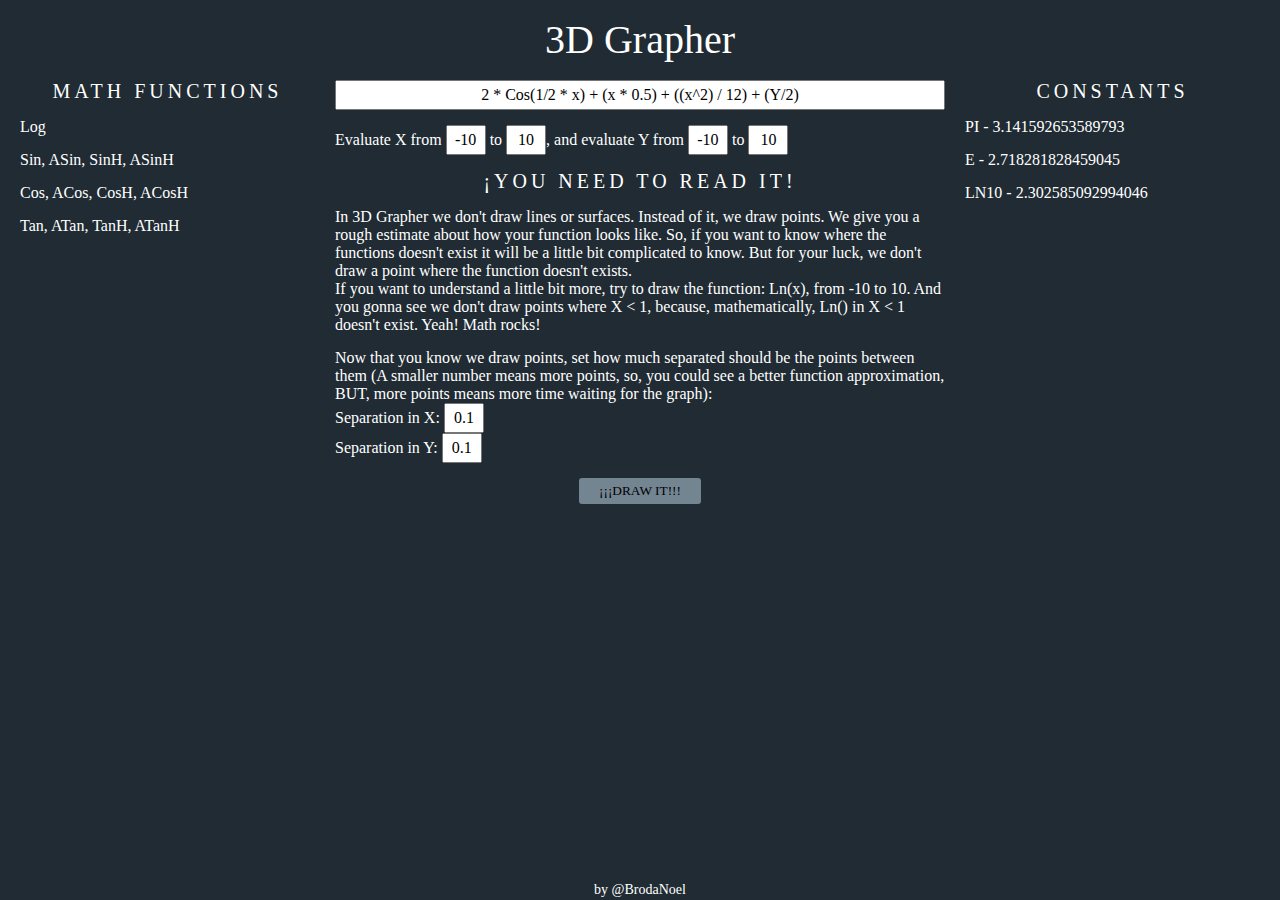
<file: index.html>
<!DOCTYPE html>
<html lang="en">
<head>
	<meta charset="UTF-8">
	<title>3D Grapher - Mathematical and Physical Functions</title>
	<script type="text/javascript" src="/scripts/jquery.js"></script>
	<!-- <script type="text/javascript" src="/scripts/scrollto.js"></script> -->
	<script type="text/javascript" src="/scripts/three.min.js"></script>
	<script type="text/javascript" src="/scripts/OrbitControls.js"></script>
	<script type="text/javascript" src="/scripts/script.js"></script>

	<!-- <link href='https://fonts.googleapis.com/css?family=Open+Sans' rel='stylesheet' type='text/css'> -->
	<link rel="stylesheet" type="text/css" href="/styles/styles.css">
	<link rel="stylesheet" type="text/css" href="/styles/fa/css/font-awesome.min.css">
</head>
<body>
	<div class="datos">
		<div class="header">3D Grapher</div>

		<!--
		<div class="column language">
			<div>Sorry Firefox, I really <3 you, but...</div>
			<div>do you want to see it running really faster? Use Chrome</div>

			<div>EN - ES</div>
		</div>
		-->

		<div class="column left">
			<div class="title">MATH FUNCTIONS</div>
			
			<div>Log</div>
			<div>Sin, ASin, SinH, ASinH</div>
			<div>Cos, ACos, CosH, ACosH</div>
			<div>Tan, ATan, TanH, ATanH</div>

			<div class="adSense">
				<script async src="//pagead2.googlesyndication.com/pagead/js/adsbygoogle.js"></script>
				<!-- 3D-Grapher-Columnas -->
				<ins class="adsbygoogle"
					 style="display:block"
					 data-ad-client="ca-pub-3342214521741372"
					 data-ad-slot="7322543648"
					 data-ad-format="auto"></ins>
				<script>
				(adsbygoogle = window.adsbygoogle || []).push({});
				</script>
			</div>
		</div>

		<div class="column center">
			<div>
				<input id="f" type="text" placeholder="Write here the function" value="2 * Cos(1/2 * x) + (x * 0.5) + ((x^2) / 12) + (Y/2)">
			</div>

			<div>
				Evaluate X from <input id="fromx" type="text" value="-10"> to <input id="tox" type="text" value="10"><span class="Ydata">, and evaluate Y from <input id="fromy" type="text" value="-10"> to <input id="toy" type="text" value="10"></span>
			</div>

			<div class="title">¡YOU NEED TO READ IT!</div>

			<div>
				In 3D Grapher we don't draw lines or surfaces. Instead of it, we draw points. We give you a rough estimate about how your function looks like. So, if you want to know where the functions doesn't exist it will be a little bit complicated to know. But for your luck, we don't draw a point where the function doesn't exists.<br>
				If you want to understand a little bit more, try to draw the function: Ln(x), from -10 to 10. And you gonna see we don't draw points where X < 1, because, mathematically, Ln() in X < 1 doesn't exist. Yeah! Math rocks!
			</div>

			<div>
				Now that you know we draw points, set how much separated should be the points between them (A smaller number means more points, so, you could see a better function approximation, BUT, more points means more time waiting for the graph):<br>
				Separation in X: <input id="incrementx" type="text" value="0.1"><br>
				<span class="Ydata">Separation in Y: <input id="incrementy" type="text" value="0.1"></span>
			</div>

			<div>
				<button class="draw">¡¡¡DRAW IT!!!</button>
			</div>
		</div>

		<div class="column right">
			<div class="title">CONSTANTS</div>

			<div>PI - 3.141592653589793</div>
			<div>E - 2.718281828459045</div>
			<div>LN10 - 2.302585092994046</div>

			<div class="adSense">
				<script async src="//pagead2.googlesyndication.com/pagead/js/adsbygoogle.js"></script>
				<!-- 3D-Grapher-Columnas -->
				<ins class="adsbygoogle"
					 style="display:block"
					 data-ad-client="ca-pub-3342214521741372"
					 data-ad-slot="7322543648"
					 data-ad-format="auto"></ins>
				<script>
				(adsbygoogle = window.adsbygoogle || []).push({});
				</script>
			</div>
		</div>

		<div class="credits">by @BrodaNoel</div>
	</div>

	<div class="canvas hide"></div>

	<div class="return hide"><i class="fa fa-arrow-up"></i> RETURN <i class="fa fa-arrow-up"></i></div>

	<div class="loading hide">Loading...</div>

	<script>
		$(document).ready(function(){
			document.getElementById('f').onkeyup = function(){
				if (this.value.indexOf('y') !== -1 || this.value.indexOf('Y') !== -1) {
					$('.Ydata').show();
					style.is3D = true;
				}else{
					$('.Ydata').hide();
					style.is3D = false;
				}
			};

			$('.draw').click(function(){
				$('.canvas, .return, .loading').show();
				continueRendering = true;
				setTimeout(
					function(){
						draw();
						$('.loading').hide();
					},
					100
				);
			});

			$('.return').click(function(){
				$('.canvas, .return').hide();
				continueRendering = false;
				$('.canvas canvas').remove();
			});
		});
	</script>

	<script>
		(function(i,s,o,g,r,a,m){i['GoogleAnalyticsObject']=r;i[r]=i[r]||function(){
		(i[r].q=i[r].q||[]).push(arguments)},i[r].l=1*new Date();a=s.createElement(o),
		m=s.getElementsByTagName(o)[0];a.async=1;a.src=g;m.parentNode.insertBefore(a,m)
		})(window,document,'script','//www.google-analytics.com/analytics.js','ga');

		ga('create', 'UA-172353-42', 'auto');
		ga('send', 'pageview');
	</script>
</body>
</html>
</file>
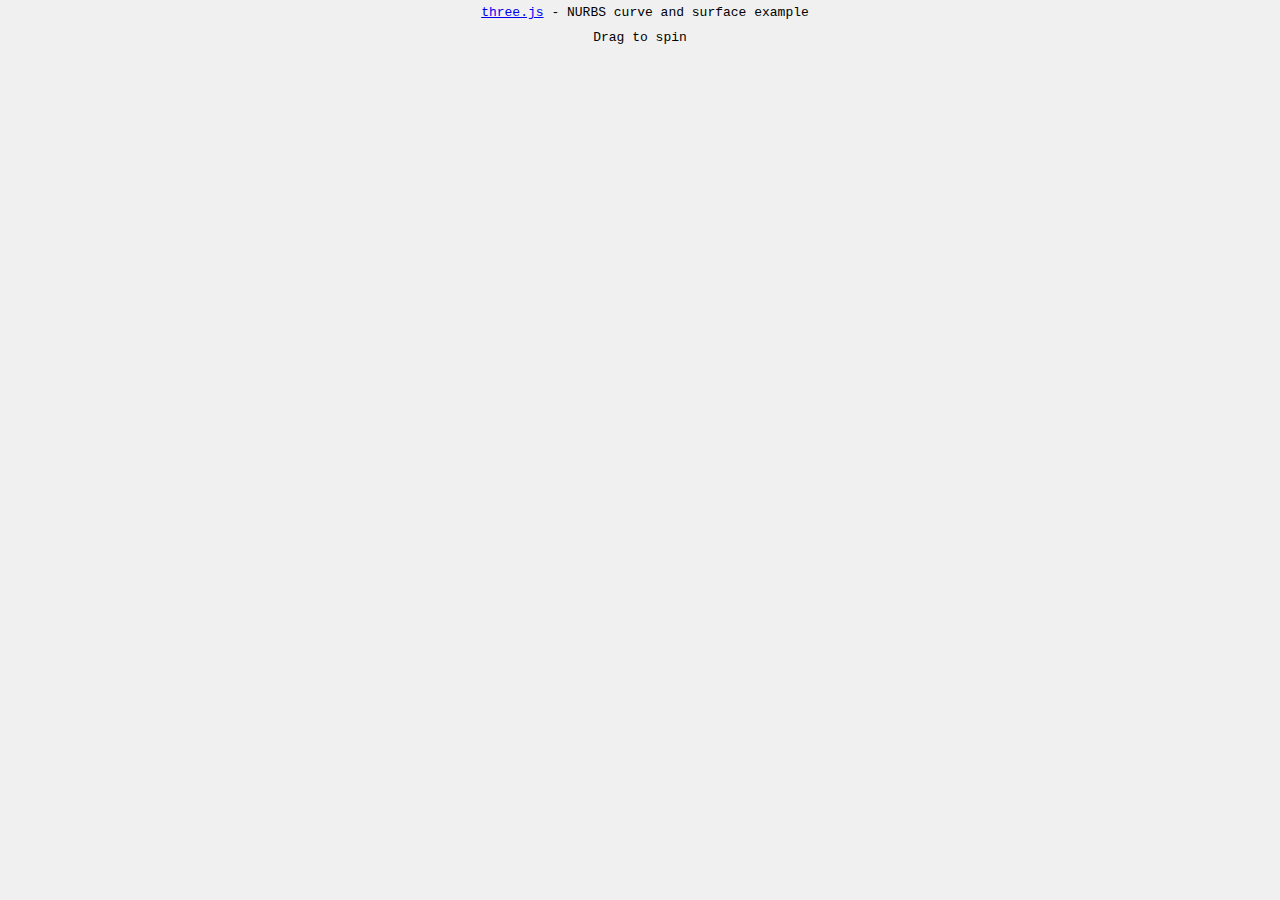
<file: nurbs.html>
<!DOCTYPE html>
<html lang="en">
	<head>
		<title>three.js webgl - geometry - NURBS</title>
		<meta charset="utf-8">
		<meta name="viewport" content="width=device-width, user-scalable=no, minimum-scale=1.0, maximum-scale=1.0">
		<style>
			body {
				font-family: Monospace;
				background-color: #f0f0f0;
				margin: 0px;
				overflow: hidden;
			}
			#info {
				position: absolute;
				top: 0px;
				width: 100%;
				padding: 5px;
				text-align:center;
			}
		</style>
	</head>
	<body>
		<canvas id="debug" style="position:absolute; left:100px"></canvas>

		<div id="info"><a href="http://threejs.org" target="_blank">three.js</a> - NURBS curve and surface example</div>

		<script src="http://threejs.org/examples/../build/three.min.js"></script>
		<script src="http://threejs.org/examples/js/curves/NURBSCurve.js"></script>
		<script src="http://threejs.org/examples/js/curves/NURBSSurface.js"></script>
		<script src="http://threejs.org/examples/js/curves/NURBSUtils.js"></script>
		<script src="http://threejs.org/examples/js/libs/stats.min.js"></script>


		<script>

			var container, stats;

			var camera, scene, renderer;
			var group;

			var targetRotation = 0;
			var targetRotationOnMouseDown = 0;

			var mouseX = 0;
			var mouseXOnMouseDown = 0;

			var windowHalfX = window.innerWidth / 2;
			var windowHalfY = window.innerHeight / 2;

			init();
			animate();

			function init() {

				container = document.createElement( 'div' );
				document.body.appendChild( container );

				var info = document.createElement( 'div' );
				info.style.position = 'absolute';
				info.style.top = '30px';
				info.style.width = '100%';
				info.style.textAlign = 'center';
				info.innerHTML = 'Drag to spin';
				container.appendChild( info );

				camera = new THREE.PerspectiveCamera( 50, window.innerWidth / window.innerHeight, 1, 2000 );
				camera.position.set( 0, 150, 750 );

				scene = new THREE.Scene();
				scene.add( new THREE.AmbientLight( 0x808080 ) );

				var light = new THREE.DirectionalLight( 0xffffff, 1 );
				light.position.set( 1, 1, 1 );
				scene.add( light );

				group = new THREE.Group();
				group.position.y = 50;
				scene.add( group );

				// NURBS curve

				// var nurbsControlPoints = [];
				// var nurbsKnots = [];
				// var nurbsDegree = 5;

				// for ( var i = 0; i <= nurbsDegree; i ++ ) {

				// 	nurbsKnots.push( 0 );

				// }

				// for ( var i = 0, j = 20; i < j; i ++ ) {

				// 	nurbsControlPoints.push(
				// 		new THREE.Vector4(
				// 			Math.random() * 400 - 200,
				// 			Math.random() * 400,
				// 			Math.random() * 400 - 200,
				// 			1 // weight of control point: higher means stronger attraction
				// 		)
				// 	);

				// 	var knot = ( i + 1 ) / ( j - nurbsDegree );
				// 	nurbsKnots.push( THREE.Math.clamp( knot, 0, 1 ) );

				// }

				// var nurbsCurve = new THREE.NURBSCurve(nurbsDegree, nurbsKnots, nurbsControlPoints);

				// var nurbsGeometry = new THREE.Geometry();
				// nurbsGeometry.vertices = nurbsCurve.getPoints(200);
				// var nurbsMaterial = new THREE.LineBasicMaterial( { linewidth: 10, color: 0x333333, transparent: true } );

				// var nurbsLine = new THREE.Line( nurbsGeometry, nurbsMaterial );
				// nurbsLine.position.set( 200, -100, 0 );
				// group.add( nurbsLine );

				// NURBS surface

				// var nsControlPoints = [
				// 	[
				// 		new THREE.Vector4 ( -200, -200, 100, 1 ),
				// 		new THREE.Vector4 ( -200, -100, -200, 1 ),
				// 		new THREE.Vector4 ( -200, 100, 250, 1 ),
				// 		new THREE.Vector4 ( -200, 200, -100, 1 )
				// 	],
				// 	[
				// 		new THREE.Vector4 ( 0, -200, 0, 1 ),
				// 		new THREE.Vector4 ( 0, -100, -100, 5 ),
				// 		new THREE.Vector4 ( 0, 100, 150, 5 ),
				// 		new THREE.Vector4 ( 0, 200, 0, 1 )
				// 	],
				// 	[
				// 		new THREE.Vector4 ( 200, -200, -100, 1 ),
				// 		new THREE.Vector4 ( 200, -100, 200, 1 ),
				// 		new THREE.Vector4 ( 200, 100, -250, 1 ),
				// 		new THREE.Vector4 ( 200, 200, 100, 1 )
				// 	]
				// ];
				

				var nsControlPoints = [
					[
						new THREE.Vector4 ( -150, 0, 150, 1 ),
						new THREE.Vector4 ( 150, 0, 150, 1 ),
						new THREE.Vector4 ( 150, 0, -150, 1 ),
						new THREE.Vector4 ( -150, 0, -150, 1 ),
						new THREE.Vector4 ( -150, 0, 150, 1 )
					],
					[
						new THREE.Vector4 ( -50, 50, 50, 1 ),
						new THREE.Vector4 ( 50, 50, 50, 1 ),
						new THREE.Vector4 ( 50, 50, -50, 1 ),
						new THREE.Vector4 ( -50, 50, -50, 1 ),
						new THREE.Vector4 ( -50, 50, 50, 1 )
					],
					[
						new THREE.Vector4 ( -100, -50, 100, 1 ),
						new THREE.Vector4 ( 100, -50, 100, 1 ),
						new THREE.Vector4 ( 100, -50, -100, 1 ),
						new THREE.Vector4 ( -100, -50, -100, 1 ),
						new THREE.Vector4 ( -100, -50, 100, 1 )
					],
				];


				var degree1 = 2;
				var degree2 = 3;
				var knots1 = [0, 0, 0, 1, 1, 1];
				var knots2 = [0, 0, 0, 0, 1, 1, 1, 1];
				var nurbsSurface = new THREE.NURBSSurface(degree1, degree2, knots1, knots2, nsControlPoints);

				var map = new THREE.TextureLoader().load( 'styles/grid.jpg' );
				map.wrapS = map.wrapT = THREE.RepeatWrapping;
				map.anisotropy = 16;

				getSurfacePoint = function(u, v) {
					return nurbsSurface.getPoint(u, v);
				};

				var geometry = new THREE.ParametricGeometry( getSurfacePoint, 20, 20 );
				var material = new THREE.MeshLambertMaterial( { map: map, side: THREE.DoubleSide } );
				var object = new THREE.Mesh( geometry, material );
				object.position.set( - 200, 100, 0 );
				object.scale.multiplyScalar( 1 );
				group.add( object );

				//

				renderer = new THREE.WebGLRenderer( { antialias: true } );
				renderer.setClearColor( 0xf0f0f0 );
				renderer.setPixelRatio( window.devicePixelRatio );
				renderer.setSize( window.innerWidth, window.innerHeight );
				container.appendChild( renderer.domElement );

				stats = new Stats();
				stats.domElement.style.position = 'absolute';
				stats.domElement.style.top = '0px';
				container.appendChild( stats.domElement );

				document.addEventListener( 'mousedown', onDocumentMouseDown, false );
				document.addEventListener( 'touchstart', onDocumentTouchStart, false );
				document.addEventListener( 'touchmove', onDocumentTouchMove, false );

				//

				window.addEventListener( 'resize', onWindowResize, false );

			}

			function onWindowResize() {

				windowHalfX = window.innerWidth / 2;
				windowHalfY = window.innerHeight / 2;

				camera.aspect = window.innerWidth / window.innerHeight;
				camera.updateProjectionMatrix();

				renderer.setSize( window.innerWidth, window.innerHeight );

			}

			//

			function onDocumentMouseDown( event ) {

				event.preventDefault();

				document.addEventListener( 'mousemove', onDocumentMouseMove, false );
				document.addEventListener( 'mouseup', onDocumentMouseUp, false );
				document.addEventListener( 'mouseout', onDocumentMouseOut, false );

				mouseXOnMouseDown = event.clientX - windowHalfX;
				targetRotationOnMouseDown = targetRotation;

			}

			function onDocumentMouseMove( event ) {

				mouseX = event.clientX - windowHalfX;

				targetRotation = targetRotationOnMouseDown + ( mouseX - mouseXOnMouseDown ) * 0.02;

			}

			function onDocumentMouseUp( event ) {

				document.removeEventListener( 'mousemove', onDocumentMouseMove, false );
				document.removeEventListener( 'mouseup', onDocumentMouseUp, false );
				document.removeEventListener( 'mouseout', onDocumentMouseOut, false );

			}

			function onDocumentMouseOut( event ) {

				document.removeEventListener( 'mousemove', onDocumentMouseMove, false );
				document.removeEventListener( 'mouseup', onDocumentMouseUp, false );
				document.removeEventListener( 'mouseout', onDocumentMouseOut, false );

			}

			function onDocumentTouchStart( event ) {

				if ( event.touches.length == 1 ) {

					event.preventDefault();

					mouseXOnMouseDown = event.touches[ 0 ].pageX - windowHalfX;
					targetRotationOnMouseDown = targetRotation;

				}

			}

			function onDocumentTouchMove( event ) {

				if ( event.touches.length == 1 ) {

					event.preventDefault();

					mouseX = event.touches[ 0 ].pageX - windowHalfX;
					targetRotation = targetRotationOnMouseDown + ( mouseX - mouseXOnMouseDown ) * 0.05;

				}

			}

			//

			function animate() {

				requestAnimationFrame( animate );

				render();
				stats.update();

			}

			function render() {

				group.rotation.y += ( targetRotation - group.rotation.y ) * 0.05;
				renderer.render( scene, camera );

			}

		</script>

	</body>
</html>
</file>
<file: styles/styles.css>
body {
	margin: 0;
	box-sizing: border-box;
	font-size: 16px;
	background-color: #202B33;
	color: #FFF;
}

* {
	font-family: 'Trebuchet MS';
	box-sizing: border-box;
}

button {
	background-color: #748592;
	border: none;
	border-radius: 3px;
	padding: 5px 20px;
	margin: 0 auto;
	display: block;
	cursor: pointer;
}

.header {
	font-size: 40px;
	text-align: center;
	height: 80px;
	line-height: 80px;
}

.datos {
    width: 100%;
    height: 100vh;
    color: #FFF;
    padding: 0 10px;
    position: relative;
}

.datos .column {
	float: left;
	padding: 0 10px;
}

.datos .column.left,
.datos .column.right {
	width: 25%;
}

.datos .column.center {
	width: 50%;
}

.datos .column .title {
	text-align: center;
	font-size: 20px;
	letter-spacing: 4px;
}

.datos .column > div {
	margin-bottom: 15px;
}

.datos .column .adSense {
	height: 300px;
	width: 100%;
}

.datos input {
	width: 100%;
	height: 30px;
	font-size: 16px;
	text-align: center;
}

.datos .credits {
	position: absolute;
	bottom: 0;
	left: 0;
	right: 0;
	height: 20px;
	line-height: 20px;
	text-align: center;
	font-size: 14px;
}

.datos #fromx,
.datos #tox,
.datos #incrementx,
.datos #fromy,
.datos #toy,
.datos #incrementy {
	width: 40px;
	text-align: center;
}

.canvas {
	background-color: #000;
	width: 100%;
	height: 100vh;
	position: fixed;
	top: 0;
	right: 0;
	bottom: 0;
	left: 0;
}

.loading {
	position: fixed;
	top: 50%;
	left: 50%;
	transform: translate(-50%, -50%);
}

.return {
	cursor: pointer;
	background-color: #202B33;
	position: fixed;
	top: 0;
	left: 0;
	right: 0;
	height: 30px;
	line-height: 30px;
	font-size: 18px;
	text-align: center;
}

.hide {
	display: none;
}
</file>
